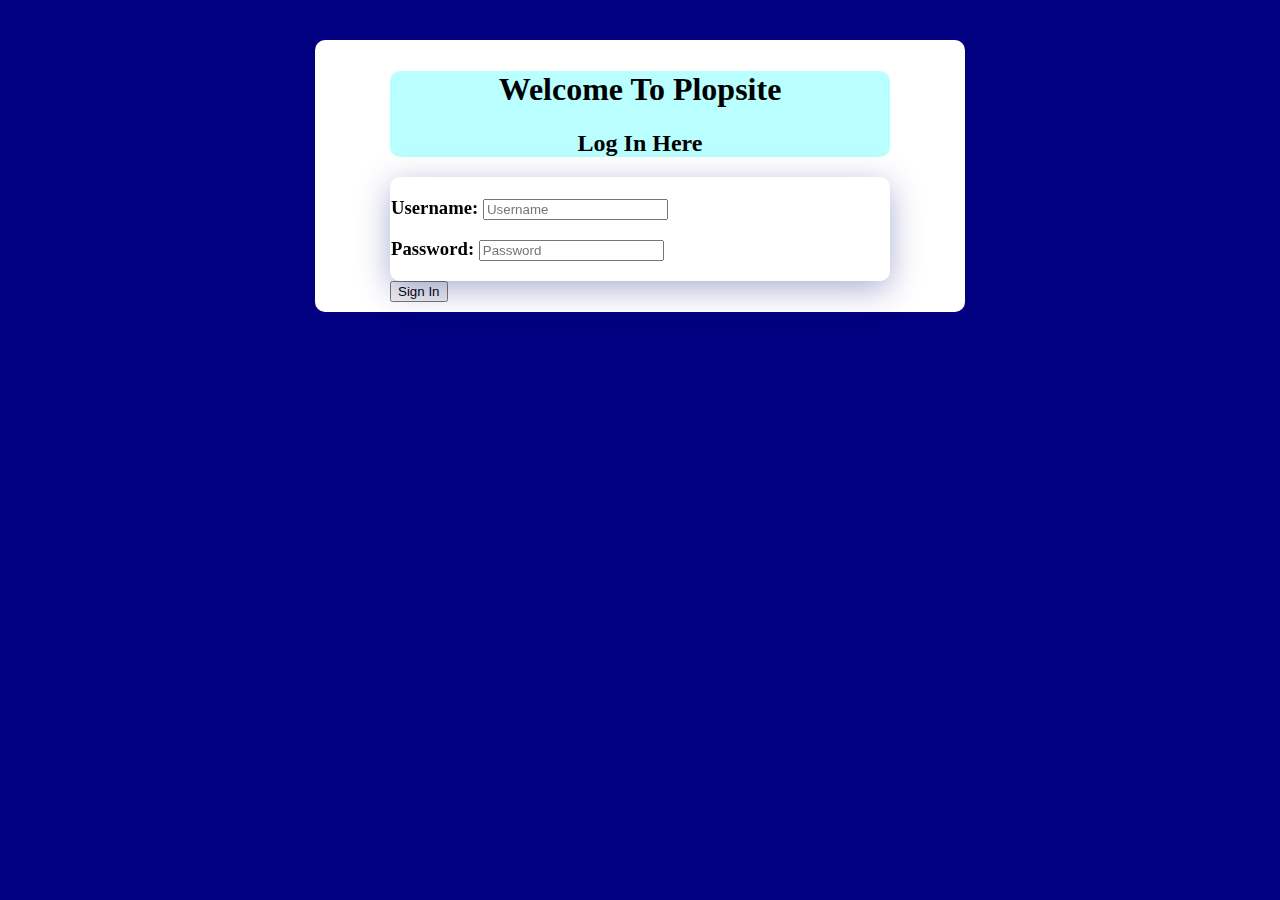
<file: index.html>
<!DOCTYPE html>
<html lang="en">
<head>
    <title>Plopsite</title>
    <link rel="stylesheet" href="style.css">
<link rel="shortcut icon" href="favicon.ico" type="image/x-icon">
</head>
<body>

    
    <div id="title">
    <h1>Welcome To Plopsite</h1>
    <h2>Log In Here</h2>
    </div>

    <div id="log" >
    <h3>Username:  <input placeholder="Username" type="text"></h3>
    <h3>Password: <input placeholder="Password" type="password"> </h3>
    </div>  

    <button id="btn" >Sign In</button>
     <!-- Message elements -->
     <p id="validMessage" style="display: none; color: green; font-weight: bold;">Your username is valid</p>
     <p id="invalidMessage" style="display: none; color: red;">User Does <b>Not</b> exist</p>


<script src="script.js"></script>
</body>
</html>
</file>
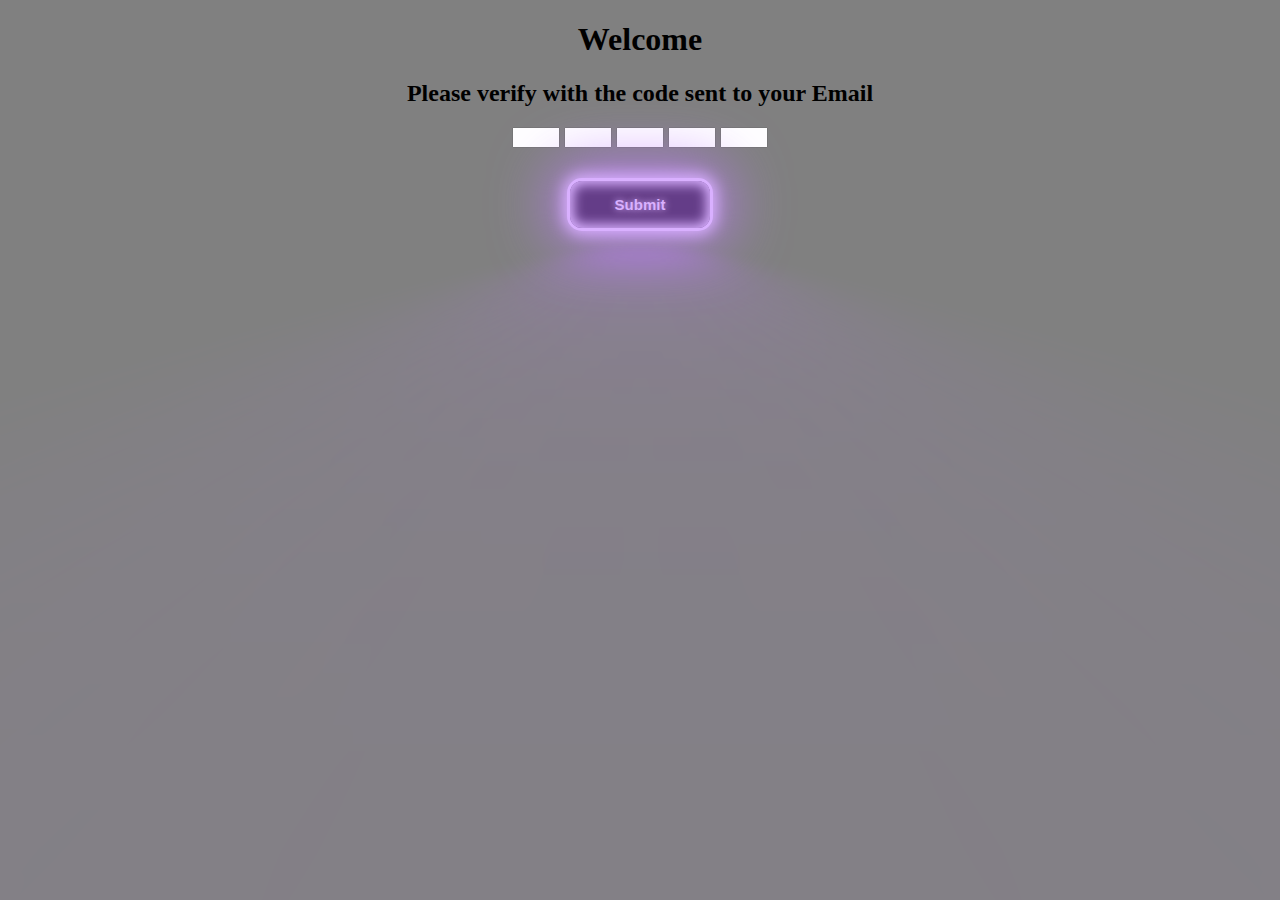
<file: SecureSignIn.html>
<!DOCTYPE html>
<html lang="en">
<head>
    <meta charset="UTF-8">
    <meta name="viewport" content="width=device-width, initial-scale=1.0">
    <title>Main Page</title>
    <link rel="stylesheet" href="sec.css">
</head>
<body>
<h1>Welcome</h1>
<h2>Please verify with the code sent to your Email</h2>

<div id="input">
    <input max="9" min="0" type="number">
    <input max="9" min="0" type="number">
    <input max="9" min="0" type="number">
    <input max="9" min="0" type="number">
    <input max="9" min="0" type="number">

 
</div>

   <button>Submit</button>

</body>
</html>
</file>
<file: style.css>
html {
    background-color:navy;
}

body {
    background-color: white;
    border-radius: 10px;
    width: 500px;
    padding: 10px 75px;
    margin: auto;
    margin-top: 40px;
}

#title {
    border: green;
    text-align: center;
    border-radius: 10px;
    background-color: rgba(0, 255, 255, 0.274);
color: rgb(0, 0, 0);
}

#log {
    background-color: rgba(35, 146, 85, 0.486);
    border-bottom: 100px;
    background: rgba( 255, 255, 255, 0.25 );
box-shadow: 0 8px 32px 0 rgba( 31, 38, 135, 0.37 );
backdrop-filter: blur( 4px );
-webkit-backdrop-filter: blur( 4px );
border-radius: 10px;
border: 1px solid rgba( 255, 255, 255, 0.18 );  
}

#btn {
    cursor: pointer;
}
</file>
<file: sec.css>
html {
    background-color: grey;
}

#input {
    padding-bottom: 30px;

}

body {
    text-align: center;
}



button {
    --glow-color: rgb(217, 176, 255);
    --glow-spread-color: rgba(191, 123, 255, 0.781);
    --enhanced-glow-color: rgb(231, 206, 255);
    --btn-color: rgb(100, 61, 136);
    border: .25em solid var(--glow-color);
    padding: 1em 3em;
    color: var(--glow-color);
    font-size: 15px;
    font-weight: bold;
    background-color: var(--btn-color);
    border-radius: 1em;
    outline: none;
    box-shadow: 0 0 1em .25em var(--glow-color),
           0 0 4em 1em var(--glow-spread-color),
           inset 0 0 .75em .25em var(--glow-color);
    text-shadow: 0 0 .5em var(--glow-color);
    position: relative;
    transition: all 0.3s;
   }
   
   button::after {
    pointer-events: none;
    content: "";
    position: absolute;
    top: 120%;
    left: 0;
    height: 100%;
    width: 100%;
    background-color: var(--glow-spread-color);
    filter: blur(2em);
    opacity: .7;
    transform: perspective(1.5em) rotateX(35deg) scale(1, .6);
   }
   
   button:hover {
    color: var(--btn-color);
    background-color: var(--glow-color);
    box-shadow: 0 0 1em .25em var(--glow-color),
           0 0 4em 2em var(--glow-spread-color),
           inset 0 0 .75em .25em var(--glow-color);
   }
   
   button:active {
    box-shadow: 0 0 0.6em .25em var(--glow-color),
           0 0 2.5em 2em var(--glow-spread-color),
           inset 0 0 .5em .25em var(--glow-color);
   }
</file>
